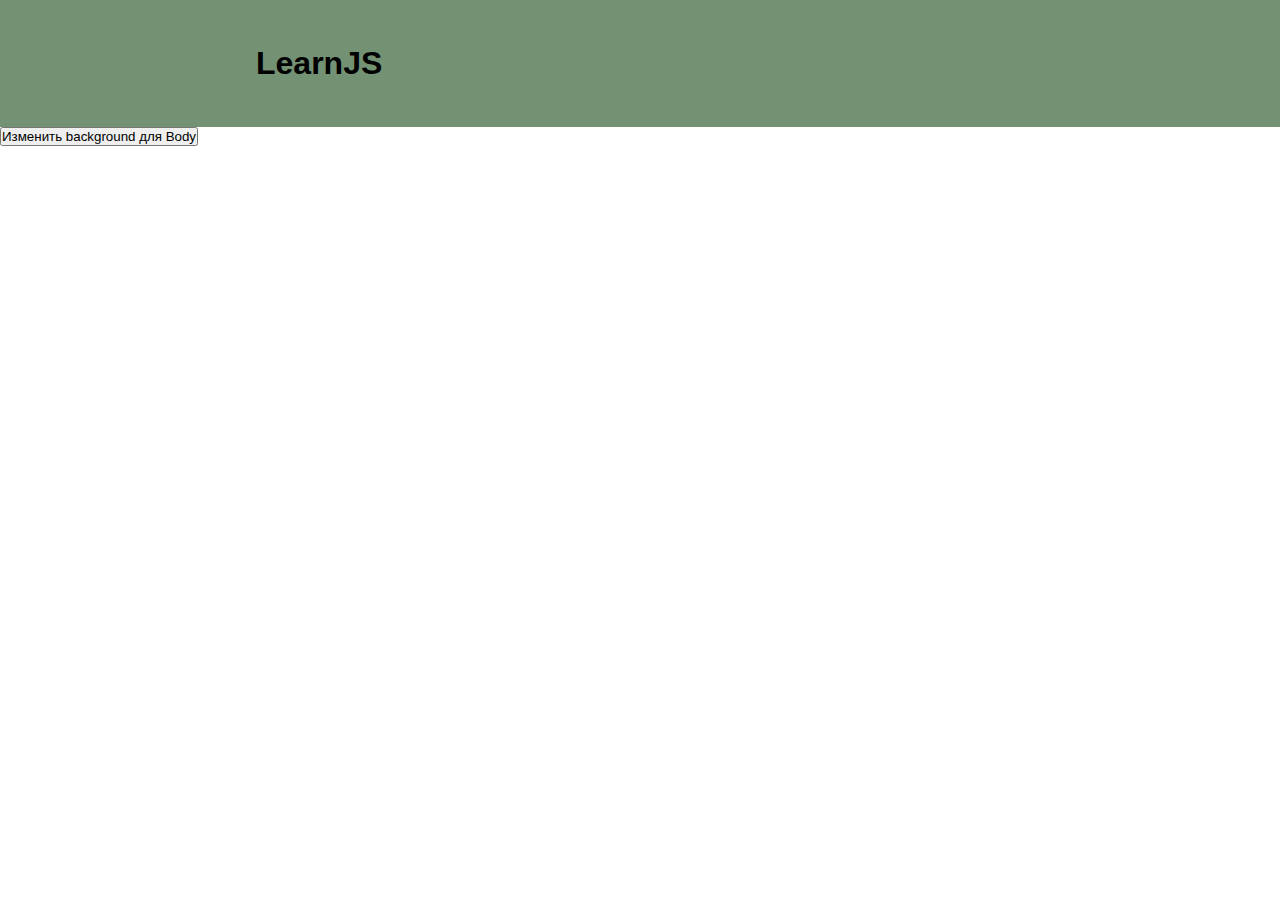
<file: learnJS/index.html>
<!DOCTYPE html>
<html lang="en">
  <head>
    <meta charset="UTF-8" />
    <title>learn JS</title>
    <link rel="stylesheet" href="./css/styles.css" />
    <!--       INSERT JS-FILE HERE      -->
    <script src="./practice-001/arrayMethods.js"></script>
  </head>

  <body>
    <div class="container">
      <h1>LearnJS</h1>
    </div>

    <button type="button" onclick="changeColorOfBody()">
      Изменить background для Body
    </button>

    <script>
      const arr = ["red", "green", "black", "white"];
      let i = 0;

      function changeColorOfBody() {
        document.body.style.background = arr[i];
        i++;

        if (i === arr.length) i = 0;
      }
    </script>
  </body>
</html>
</file>
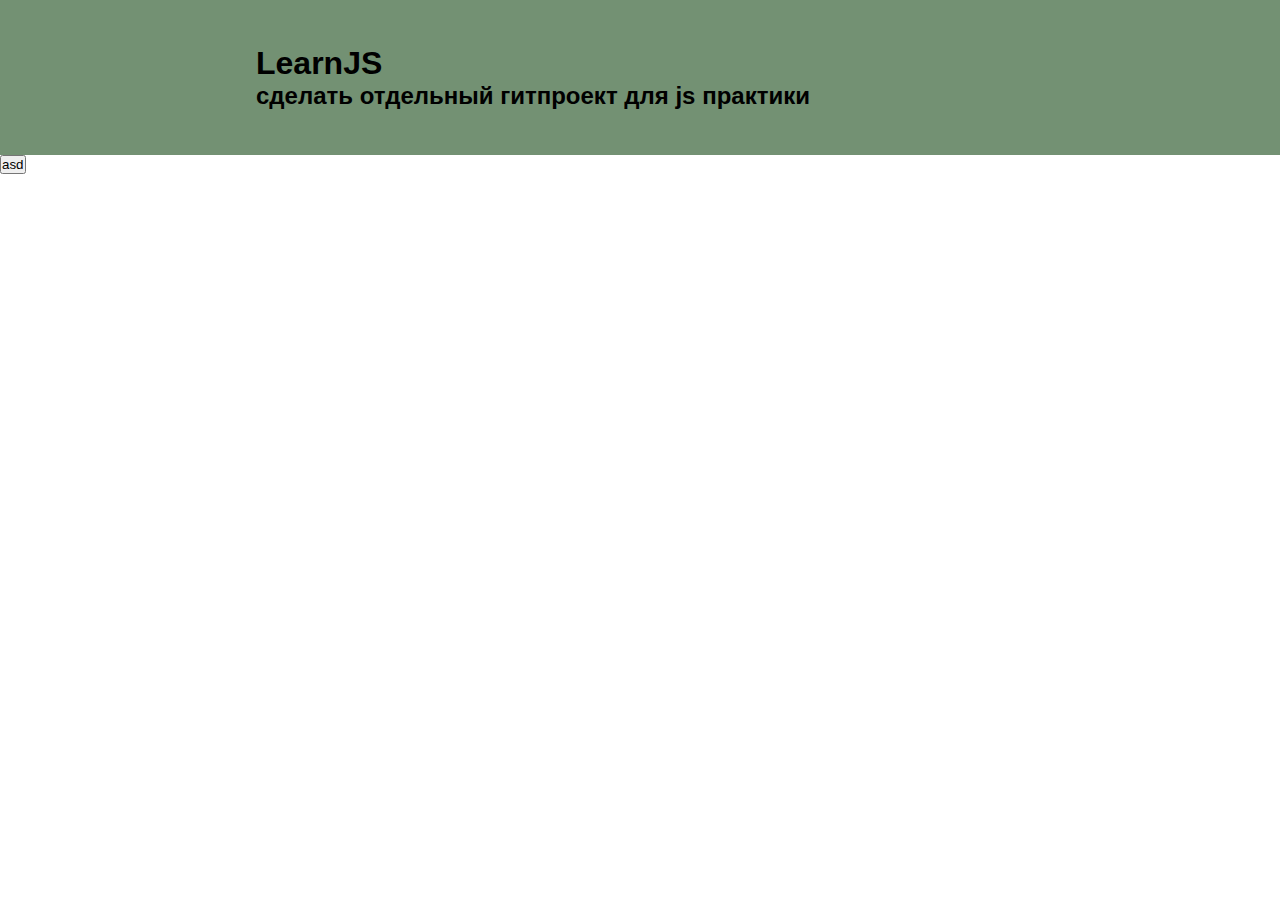
<file: learnJS/js_lesson.html>
<!DOCTYPE html>
<html lang="en">

<head>
  <script src="https://ajax.googleapis.com/ajax/libs/jquery/3.6.0/jquery.min.js"></script>
  <meta charset="UTF-8">
  <title>learn JS</title>
  <link rel="stylesheet" href="./css/styles.css">
  
</head>

<body> 
 

  <div class="container">
    <h1>LearnJS</h1>
    <h2>сделать отдельный гитпроект для js практики</h2>
  </div>

  <button type="button" onclick = " asd() ">asd</button>


  <script>
    const arr = ["red", "green", "black", "yellow"];
    let i = 0;
  
     function asd() {
      i++;
      document.body.style.background = arr[i];
  
      if (i === arr.length - 1) i = 0;
    }
  </script>
</body>

</html>
</file>
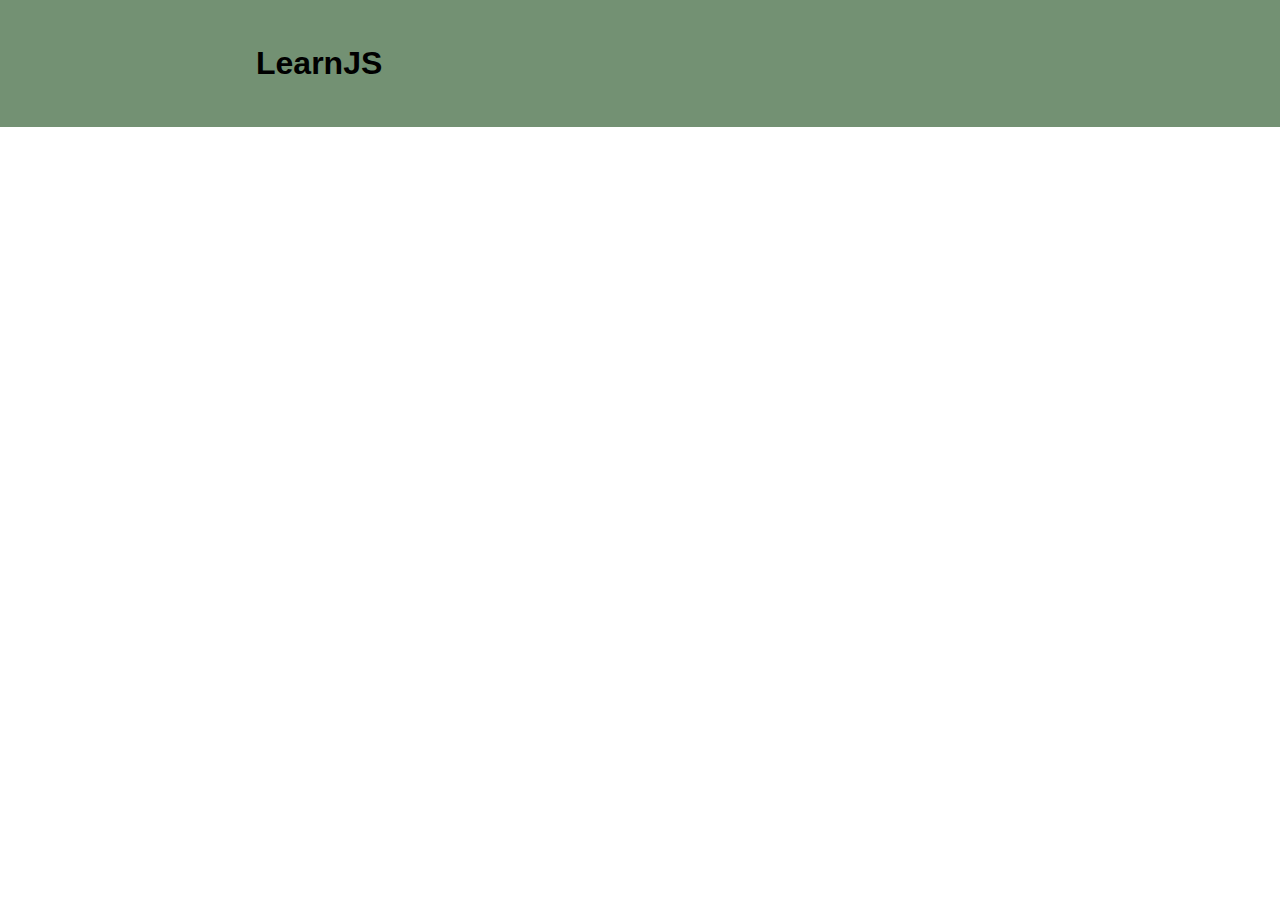
<file: native JS/js_lesson.html>
<!DOCTYPE html>
<html lang="en">

<head>
  <script src="https://ajax.googleapis.com/ajax/libs/jquery/3.6.0/jquery.min.js"></script>
  <meta charset="UTF-8">
  <title>learn JS</title>
  <link rel="stylesheet" href="./css/styles.css">
</head>

<body>

  <div class="container">
    <h1>LearnJS</h1>
  </div>
  <script>
    alert('Привет, мир!');
  </script>






  <!-- <script src="javasc.js"></script> -->

</body>

</html>
</file>
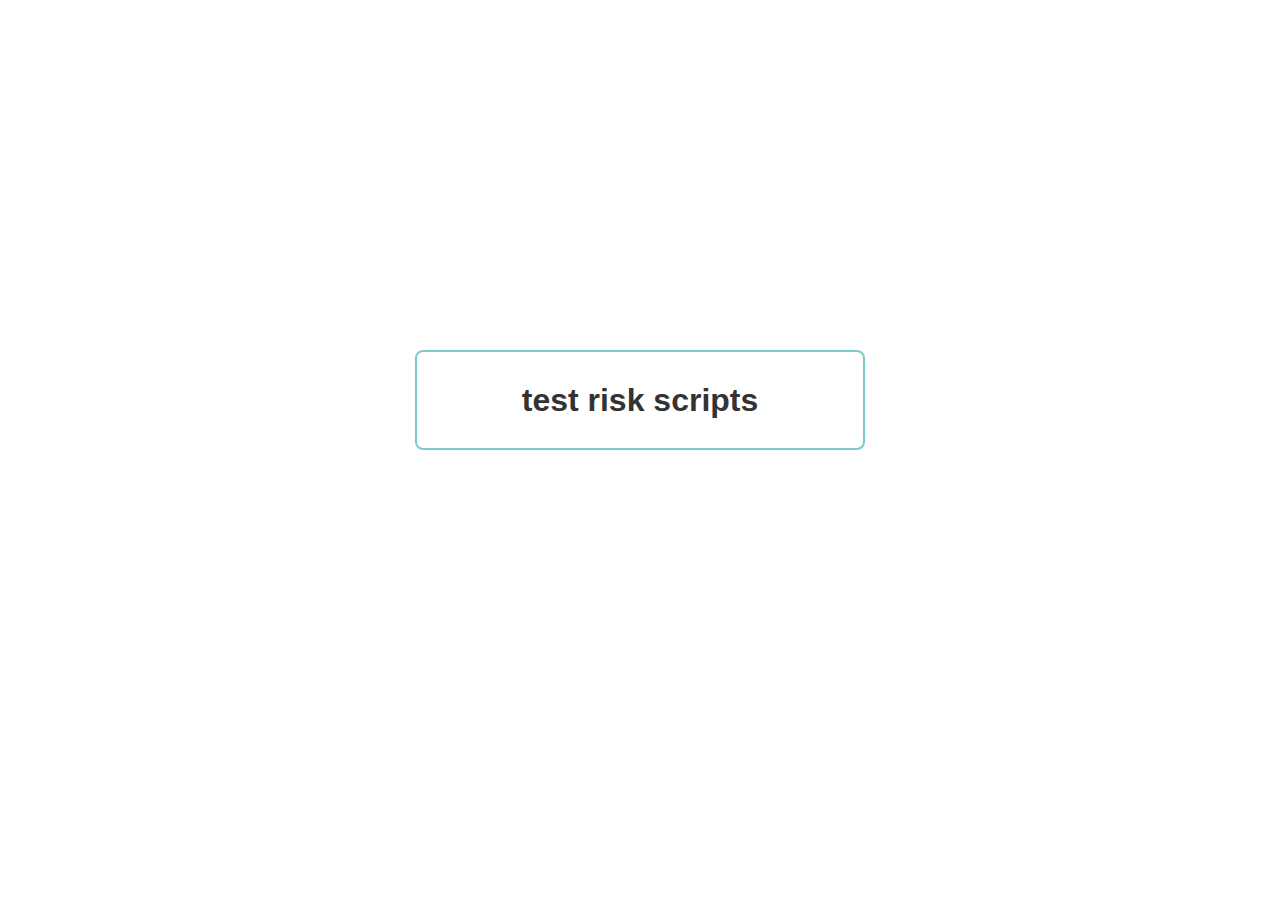
<file: risks/risks.html>
<!DOCTYPE html>
<html lang="en">
	<head>
		<meta charset="UTF-8" />
		<meta name="viewport" content="width=device-width, initial-scale=1.0" />
		<link rel="stylesheet" href="style.css" />
		<title>Document</title>
		<script type="module" src="./taixRisk/newDocsTaxiRisk.js"></script>
	</head>
	<body>
		<h1 class="title">test risk scripts</h1>
	</body>
</html>
</file>
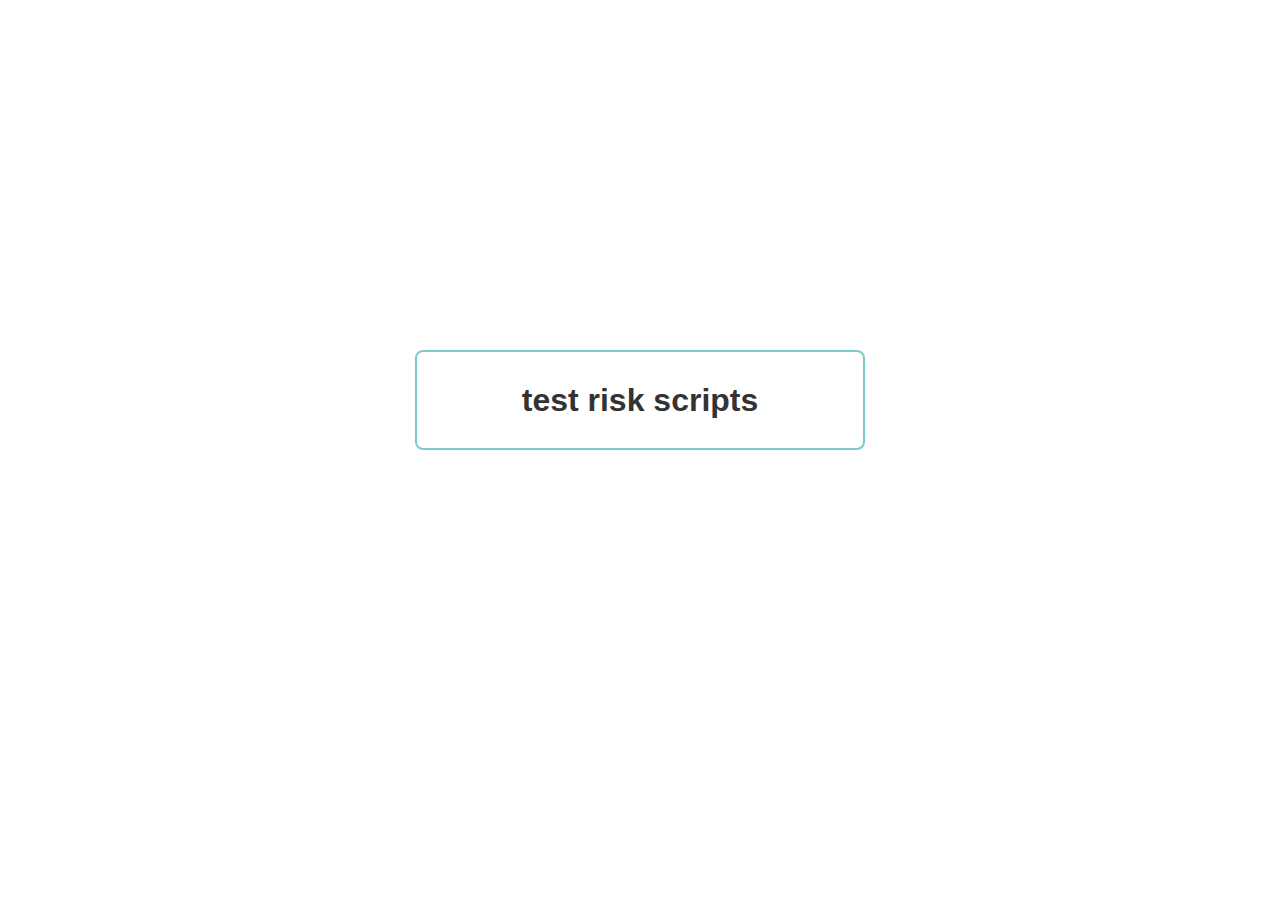
<file: evoTryCode/risks/risks.html>
<!DOCTYPE html>
<html lang="en">
	<head>
		<meta charset="UTF-8" />
		<meta name="viewport" content="width=device-width, initial-scale=1.0" />
		<link rel="stylesheet" href="style.css" />
		<title>Document</title>
		<script type="module" src="./taixRisk/taxiRisk.js"></script>
	</head>
	<body>
		<h1 class="title">test risk scripts</h1>
	</body>
</html>
</file>
<file: learnJS/css/styles.css>
* {
    padding: 0;
    margin: 0;
    font-family: sans-serif;
}

.container {
    padding: 5vh 20vw;
    background-color: rgba(49, 93, 49, 0.68);
}
</file>
<file: native JS/css/styles.css>
* {
    padding: 0;
    margin: 0;
    font-family: sans-serif;
}

.container {
    padding: 5vh 20vw;
    background-color: rgba(49, 93, 49, 0.68);
}
</file>
<file: risks/style.css>
* {
    box-sizing: border-box;

}

html {
    font-size: 10px;
}

body {
    font-size: 1.6rem;
    font-family: Arial, Helvetica, sans-serif;
}

.title {
    padding: 3rem 0;
    height: 10rem;
    width: 45rem;
    margin: 35rem auto;
    border: 2px solid rgba(3, 148, 148, 0.507);
    border-radius: 8px;
    text-align:center;
    transition: all .5s;
    color: #333;
    
}

.title:hover {
    background-color:rgba(218, 238, 238, 0.829);
    border: 2px solid rgba(218, 238, 238, 0.829);
    color: #555;
}
</file>
<file: evoTryCode/risks/style.css>
* {
    box-sizing: border-box;

}

html {
    font-size: 10px;
}

body {
    font-size: 1.6rem;
    font-family: Arial, Helvetica, sans-serif;
}

.title {
    padding: 3rem 0;
    height: 10rem;
    width: 45rem;
    margin: 35rem auto;
    border: 2px solid rgba(3, 148, 148, 0.507);
    border-radius: 8px;
    text-align:center;
    transition: all .5s;
    color: #333;
    
}

.title:hover {
    background-color:rgba(218, 238, 238, 0.829);
    border: 2px solid rgba(218, 238, 238, 0.829);
    color: #555;
}
</file>
